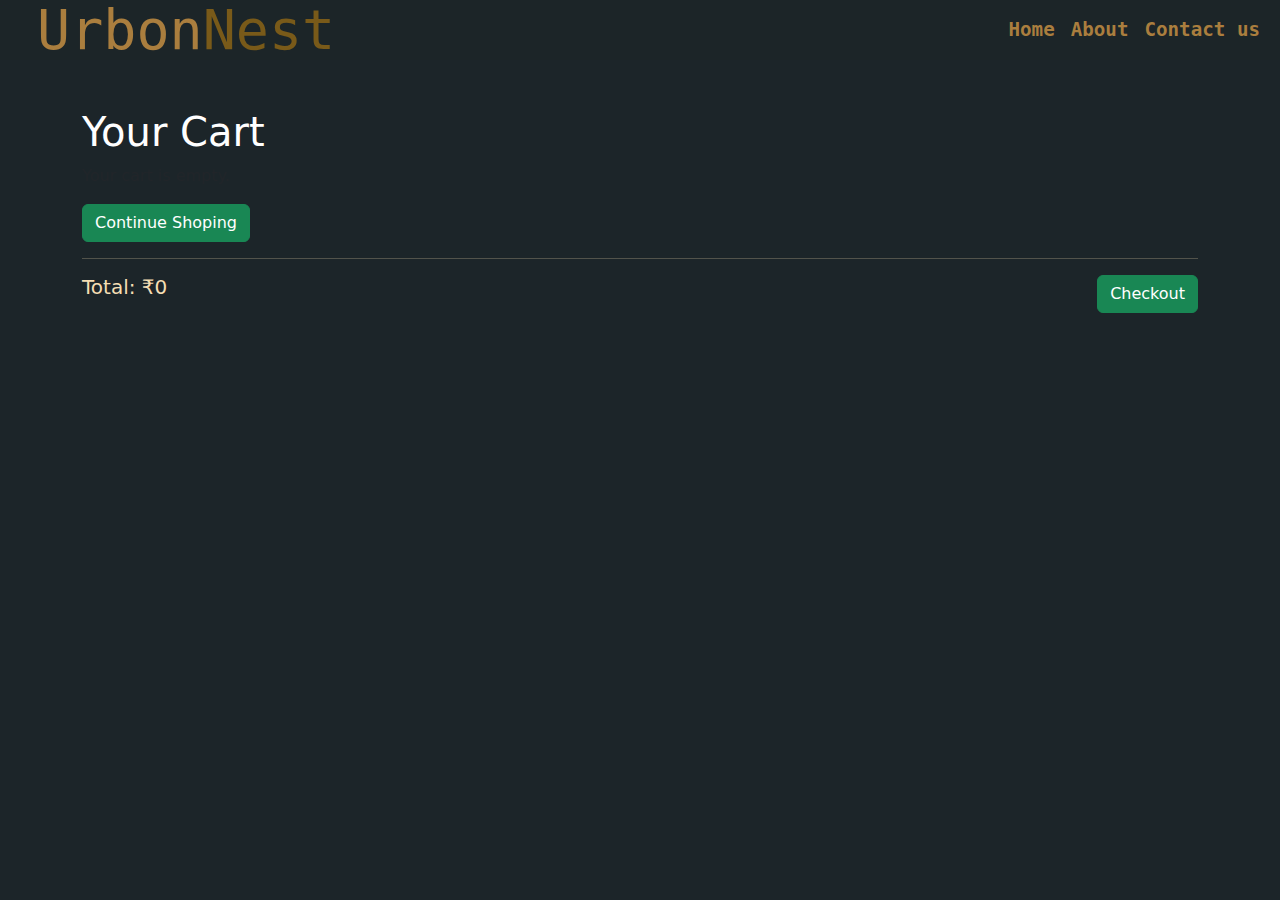
<file: newcart.html>
<!DOCTYPE html>
<html lang="en">
<head>
    <meta charset="UTF-8">
    <meta name="viewport" content="width=device-width, initial-scale=1.0">
    <title>Your Cart</title>
    <link href="https://cdn.jsdelivr.net/npm/bootstrap@5.3.0-alpha1/dist/css/bootstrap.min.css" rel="stylesheet">
    <style>
         body {
            background-color: #1C2529;
            margin: 0;
            padding: 0;
        }

        .navbar {
            position: sticky;
            font-family: monospace;
            top: 0;
            left: 0;
            width: 100%;
            z-index: 999;
            height: 60px;
        }

        .transparent-navbar {
            background-color: #1c2529f5;
            box-shadow: none;
        }

        .navbar-brand {
            font-size: 55px;
            padding-left: 2%;
        }

        .navbar-nav .nav-link {
            font-size: 1.2rem;
            font-weight: bold;
            color: #AA7E3E;
            transition: color 0.3s ease;
        }

        .navbar-nav .nav-link:hover {
            color: #795A19;
        }
    </style>
</head>
<body>
    <nav class="navbar navbar-expand-md navbar-dark transparent-navbar">
        <div class="container-fluid">
            <a class="navbar-brand" href="newproductStore.html">
                <span style="color: #AA7E3E;">Urbon</span><span style="color: #795A19;">Nest</span>
            </a>
            <button class="navbar-toggler" type="button" data-bs-toggle="collapse" data-bs-target="#navbarNav"
                aria-controls="navbarNav" aria-expanded="false" aria-label="Toggle navigation">
                <span class="navbar-toggler-icon"></span>
            </button>
            <div class="collapse navbar-collapse" id="navbarNav">
                <ul class="navbar-nav ms-auto">
                    <li class="nav-item">
                        <a class="nav-link nav-text" href="#">Home</a>
                    </li>
                    <li class="nav-item">
                        <a class="nav-link nav-text" href="#">About</a>
                    </li>
                    <li class="nav-item">
                        <a class="nav-link nav-text" href="#">Contact us</a>
                    </li>
                </ul>
            </div>
        </div>
    </nav>


    <div class="container my-5 ">
        <h1 style="color: white;">Your Cart</h1>
        <div id="cart-items"></div>
        <a href="newproductStore.html" ><button class="btn btn-success">Continue Shoping</button></a>
        <hr style="color: wheat;"> 
        <div class="d-flex justify-content-between">
            <h5 style="color: wheat;">Total: ₹<span id="cart-total">0</span></h5>
            <button class="btn btn-success" id="checkout-button">Checkout</button>
        </div>
    </div>

    <script src="script.js"></script>
    <script>
        document.addEventListener('DOMContentLoaded', function () {
            // Retrieve cart items from localStorage
            const cart = JSON.parse(localStorage.getItem('cart')) || [];
            const cartItemsContainer = document.getElementById('cart-items');
            const cartTotal = document.getElementById('cart-total');
            let total = 0;

            if (cart.length > 0) {
                cart.forEach((item, index) => {
                    const itemHTML = `
                        <div class="card mb-3" id="cart-item-${item.id}">
                            <div class="row g-0">
                                <div class="col-md-4">
                                    <img src="${item.url}" class="img-fluid" style="height:180px" alt="${item.title}">
                                </div>
                                <div class="col-md-8">
                                    <div class="card-body">
                                        <h5 class="card-title">${item.title}</h5>
                                        <p><b>Price:</b> ₹${item.discountedPrice}</p>
                                        <p><b>Quantity:</b> 1</p>
                                        <button class="btn btn-danger remove-item" data-id="${item.id}">Remove</button>
                                    </div>
                                </div>
                            </div>
                        </div>
                    `;
                    cartItemsContainer.innerHTML += itemHTML;
                    total += item.discountedPrice;
                });
                cartTotal.textContent = total;
            } else {
                cartItemsContainer.innerHTML = '<p>Your cart is empty.</p>';
            }

            // Add event listener to remove items from cart
            document.querySelectorAll('.remove-item').forEach(button => {
                button.addEventListener('click', function () {
                    const productId = parseInt(this.getAttribute('data-id'));
                    let cart = JSON.parse(localStorage.getItem('cart')) || [];
                    cart = cart.filter(item => item.id !== productId);
                    localStorage.setItem('cart', JSON.stringify(cart));
                    document.getElementById(`cart-item-${productId}`).remove();
                    total -= cart.find(item => item.id === productId).discountedPrice;
                    cartTotal.textContent = total;
                });
            });

            // Checkout functionality
            document.getElementById('checkout-button').addEventListener('click', function () {
                // Clear cart and show success message
                localStorage.removeItem('cart');
                alert('Your order has been successfully placed! You can check your registered email for remaining details.');
                window.location.href = 'newproductStore.html';  // Redirect to homepage or thank you page
            });
        });
    </script>
</body>
</html>
</file>
